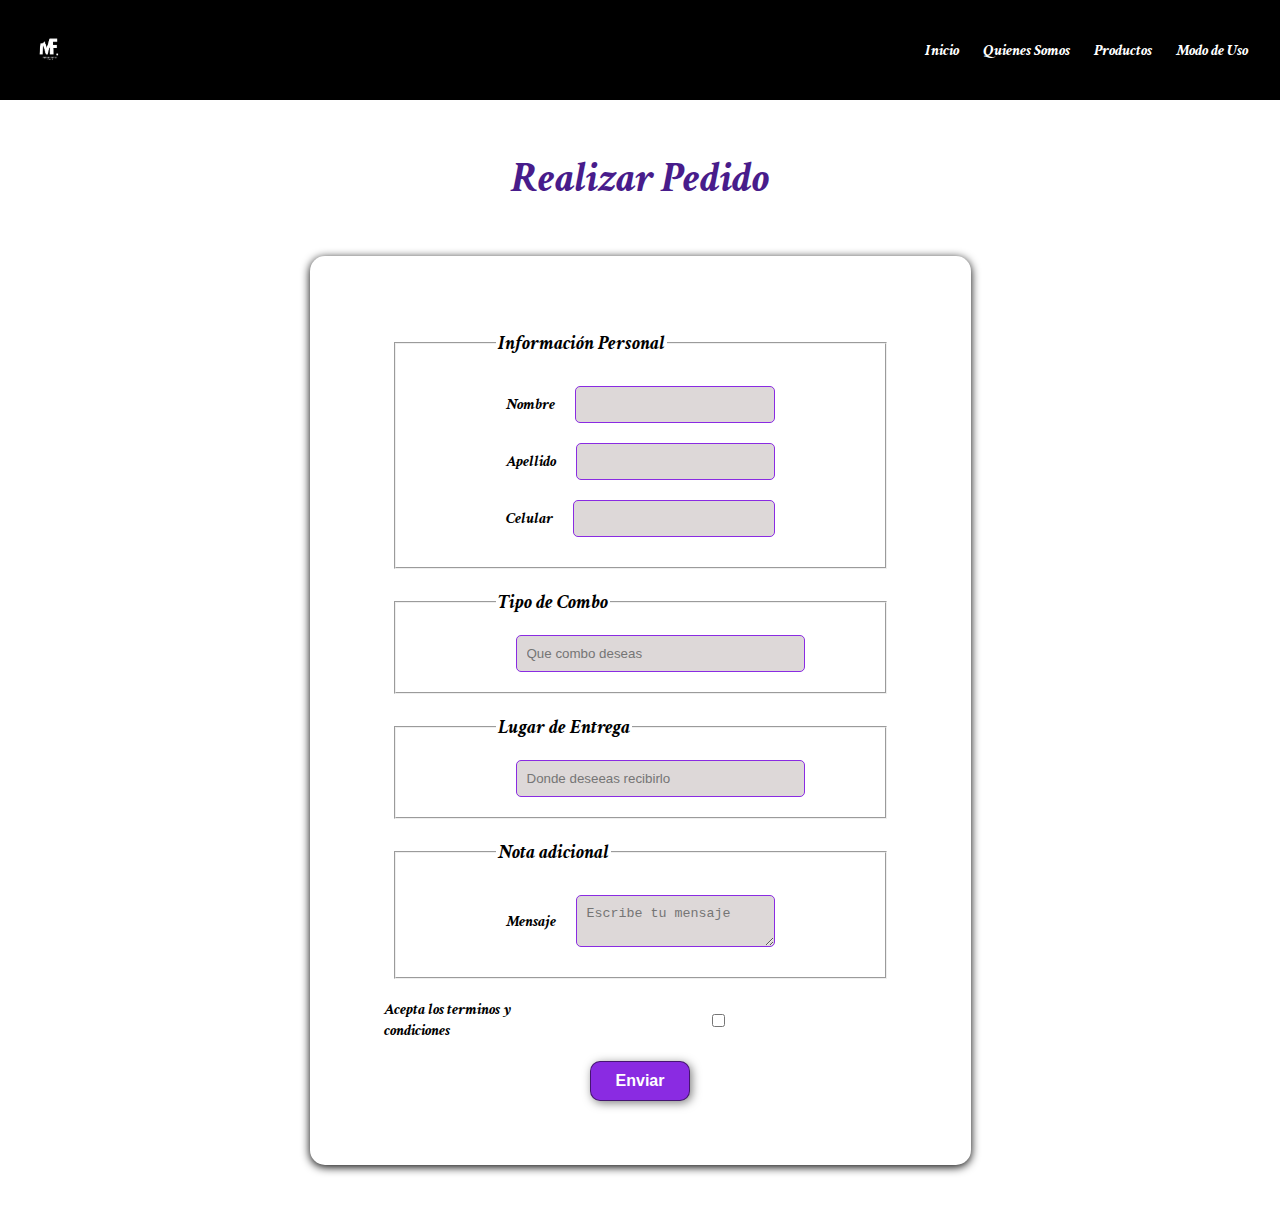
<file: entrega.html>
<!DOCTYPE html>
<html>
<head>
    <meta charset="UTF-8">
    <meta name="viewport" content="width=device-width, initial-scale=1.0">
    <title>MarketSpot</title>
    <link rel="stylesheet" href="style.css">
</head>
<body>
    <header>
        <div class="container">
            <img class="logo" src="img/logo.jpg" alt="logo">
            <nav> 
                <a href="index.html">Inicio</a>
                <a href="index.html">Quienes Somos</a>
                <a href="index.html">Productos</a>
                <a href="index.html">Modo de Uso</a>
            </nav>
        </div>
    </header>
    <section id="contacto">
        <h2>Realizar Pedido</h2>
        <div class="container">
                <form class="formulario">
                    <fieldset>
                        <legend>Información Personal</legend>
                        <label for="name">Nombre 
                            <input class="name" id="name" name='nombre' type='text' required>
                        </label>
                        <label for="lastname">Apellido
                            <input class="lastname" id="lastname" name='apellidos' type='text' required>
                        </label>
                        <label for="iphone">Celular
                        <input class="iphone" id="iphone" type="text" name="iphone" required>
                        </label>
                    </fieldset>
                    <fieldset>
                        <legend for="tipo">Tipo de Combo</legend>
                        <input class="tipo" list="tipo" name="tipo" placeholder="Que combo deseas">
                        <datalist id="tipo">
                            <option value="combo1"></option>
                            <option value="combo2"></option>
                            <option value="combo3"></option>ç
                            <option value="combo4"></option>
                        </datalist>
                    </fieldset>
                    <fieldset>
                        <legend for="entrega">Lugar de Entrega</legend>
                        <input class="entrega" list="entrega" name="entrega" placeholder="Donde deseeas recibirlo">
                        <datalist id="entrega">
                            <option value="Tottus"></option>
                            <option value="Plaza de Armas"></option>
                            <option value="Maestro"></option>
                        </datalist>
                    </fieldset>
                    <fieldset>
                        <legend>Nota adicional</legend>
                        <label for="mensaje">Mensaje <br>
                            <textarea class="mensaje" id="mensaje" placeholder="Escribe tu mensaje"></textarea>
                        </label>
                    </fieldset>
                    <label for="accept">Acepta los terminos y condiciones
                        <input type="checkbox" id="accept">
                    </label>
                    <button>
                        <a type="button" onclick="sendwhatsapp();">Enviar</a>
                    </button>
                </form>
            </div>
    </section>
    <script>
        function sendwhatsapp(){
            let phonenumber = "936976521";
            
            let name = document.querySelector('.name').value;
            let lastname = document.querySelector('.lastname').value;
            let email = document.querySelector('.email').value;
            let iphone = document.querySelector('.iphone').value;
            let tipo = document.querySelector('.tipo').value;
            let entrega = document.querySelector('.entrega').value;
            let mensaje = document.querySelector('.mensaje').value;

            let url = "https://wa.me/" + phonenumber + "?text="
            + "*Nombre :* " +name+"%0a"
            + "*Apellido :* " +lastname+"%0a"
            + " *Email :* " +email+"%0a"
            + "*Celular :* " +iphone+"%0a"
            + "*Tipo :* " +tipo+"%0a"
            + " *Entrega :* " +entrega+"%0a"
            + " *Mensaje :* " +mensaje+"%0a%0a"
            + "Muchas Gracias";
            
            window.open(url, '_blank').focus();
        }
    </script>
</file>
<file: style.css>
@import url('https://fonts.googleapis.com/css2?family=Crimson+Text:ital,wght@0,400;0,600;0,700;1,400;1,600;1,700&display=swap');

*{
    box-sizing: border-box
}
html{
    scroll-behavior: smooth;
    
}
body{
    margin: 0;
    font-family: "Crimson Text", serif;
    font-weight: 700;
    font-style: italic;
}
img{
    height: 100px;
    width: 100px;
}
h1{font-size: 3.5em;}
h2{font-size: 2.7em;}
h3{font-size: 2em;}
p{font-size: 1.25em;}
ul{list-style: none;}
li{font-size: 1.25em;}

button{
    font-size: 1em;
    font-weight: bold;
    padding: 10px 5px;
    border-radius: 10px;
    border: 1px solid rgb(0,0,0,0.5);
    box-shadow: 2px 2px 10px rgb(0,0,0,0.5) ;
    color: white;
    background-color: blueviolet;
}
button:hover{
    background-color: rgb(92, 47, 135);
}
.container{
    max-width: 1600px;
    margin: auto;
}
header{
    background-color: rgb(0, 0, 0);
}
header .logo{
    margin: 0;
    padding: 25px 30px;
}
.acento{
    color: rgb(122, 14, 222);
}
header .container{
    display: flex;
    flex-direction: column;
    align-items: center;
}
header nav{
    display:flex;
    flex-direction: column;
    text-align: center;
    padding-bottom: 25px;
}

header a{
    padding: 5px 12px;
    text-decoration: none;
    font-weight: bold;
    color: rgb(255, 255, 255);
}
header a:hover{
    color: blueviolet;
}
#hero{
    margin-left: 50px;
    height: 50vh;
    background-image:url(img/banner.png);
    background-repeat: no-repeat;
    background-size: cover;
    background-position: center center;
}
#hero h1{
    position: absolute;
    margin: 0;
    bottom: 70px;
    font-size: 40px;
}
#hero p{
    position: absolute;
    margin: 0;
    bottom: 55px;
}
#somos .container{
    text-align: center;
    padding: 200px 12px;

}
#somos p{
    color: #53586c;
}
#productos{
    background-color: rgb(30,30,30);
    color: white;
    text-align: center;
}
#productos .container{
    padding: 150px 12px;
}
#productos h2{
    margin-top: 0;
    font-size: 3em;
}
#productos h3{
    color: #ffffff;
    font-weight: bold;
}
#productos p{
    display: none;
}
#productos .tarjeta{
    background-position: center center;
    background-size: cover;
    padding: 50px;
    margin: 20px;
    border-radius: 15px;
}
.tarjeta:first-child{
    background-image: url(img/comboo1.png);
}
.tarjeta:nth-child(2){
    background-image: url(img/comboo2.png);
}
.tarjeta:nth-child(3){
    background-image: url(img/comboo3.png);
}
.tarjeta:nth-child(4){
    background-image: url(img/comboo4.png);
}
.tarjeta:nth-child(5){
    background-image: url(img/promo.jpeg);
}
#productos button a{
    font-size: 16px;
    color: #ffffff;
    text-decoration: none;
}
#uso .container{
    text-align: center;
    padding: 100px 12px;
}
#uso h2{
    margin-left: 25px;
}
#uso li{
    margin: 12px 0;
    font-weight: bold;
}
#contacto .container{
    background: #ffffff;
    border-radius: 15px;
    display: flex;
    justify-content: center;
    align-items: center;
    margin: 50px;
}
#contacto h2{
    text-align: center;
    color: rgb(72, 28, 139);
    margin: 0;
    padding-top: 150px;
}
#contacto .formulario{
    display: flex;
    flex-direction: column;
    padding: 5vw 5vw;
    border-radius: 15px;
    box-shadow:  0px 2px 10px black;
}
#contacto label{
    font-weight: bold;
    font-size: 16px;
    color: black;
    padding: 15px 0px 5px 0px;
    padding-right: px;
}
#contacto input, textarea{
    display: flex;
    border: 1px solid blueviolet;
    padding: 10px;
    background: #c4bbbb93;
    border-radius: 5px;
    margin: 10px 0;
    width: 100%;
}
#contacto legend{
    font-size: 20px;
    font-weight: bold;
}
#contacto fieldset{
    margin: 10px 0;
    padding: 20px 30px;
}
#contacto .opciones{
    display: flex;
    align-items: center;
}
#contacto button{
    width: 100px;
    margin: 10px auto 0;
    outline: none;
}
footer .container{
    background-color: rgb(230,230,230);
    margin-top: 100px;
    height: 200px;
    width: 100%;
}
footer h3{
    text-align: center;
    font-size: 1.5em;
    padding-top: 50px;
    margin-left: 50px;
}
footer p{
    margin: 0;
    padding: 12px 12px 0 12px;
    color: rgb(100, 100, 100);
    text-align: center;
    margin-left: 40px;
}
footer ul{
    display: flex;
    justify-content: center;
    margin-top: 20px;
    margin-bottom: 0;
}
footer .links li a{
    font-size: 2em;
    color: #010101;
    margin: 0 10px;
    display: inline-block;
    transition: 0.5s;
}
footer .links li a:hover{
    transform: translateY(-10px);
}

@media (min-width: 720px){
    header{
        position: fixed;
        width: 100%;
    }
    header .container{
        flex-direction: row;
        justify-content: space-between;
    }

    header nav{
        flex-direction: row;
        padding-bottom: 0;
        padding-right: 20px;
    }
    #hero{
        padding-top: 550px;
        height:50vh;
        background-image:url(img/banner.png);
        background-repeat: no-repeat;
        background-size:1500px;
        background-position: center center;
    }
    #hero h1{
        position: absolute;
        bottom: 190px;
        font-size: 40px;
        margin: 0;
    }
    #hero p{
        position: absolute;
        margin: 0;
        bottom: 160px;
    }
    #somos .container{
        display: flex;
        justify-content: space-evenly;
        padding: 150px 12px;
    }
    #somos .texto{
        width: 50%;
        text-align: initial;
        padding-left: 30px;
        max-width: 600px;
        display: flex;
        justify-content: center;
        flex-direction: column;
    }
    #somos h2{
        margin-top: 0;
    }
    #somos .img-container{
        background-image: url("img/online.png");
        background-size: cover;
        background-position: center center;
        width: 400px;
        height: 350px;
        border-radius: 50px;
        box-shadow: 2px 7px 12px #100d41;
    }
    #productos{
        height: 100vh;
    }
    #productos .container{ 
        display: flex;
        padding: 70px 12px 30px 12px;
    }
    #productos h2{
        padding-top: 100px;
    }
    #productos .texto-tarjeta h3{
        font-weight: bold;
        font-size: 1em;
        margin-top: 170px;
        font-family: sans-serif;
    }
    #productos p{
        display: block;
        font-size: 0.7em;
        font-weight: 300;
    }
    #productos .tarjeta{
        margin:  10px;
        padding: 0;
        background-size: 100% 150px;
        background-repeat: no-repeat;
        background-position-y: 0;
        background-color: rgba(50,50,50,0.5);
        box-shadow: 2px 2px 10px rgba(0, 0, 0, 0.5);
        height: 43vh;
    }
    #productos .precio{
        color: rgb(176, 212, 35);
        font-weight: bold;
        font-family: sans-serif;
    }
    #productos button a{
        font-size: 16px;
        color: #ffffff;
        text-decoration: none;
    }
    #uso h2{
        margin-top: 0;
        margin-left: 40px;
        font-weight: bold;
    }
    #uso .img-uso{
        background-image: url("img/MINOXIDIL.jpg");
        background-size: cover;
        background-repeat: no-repeat;
        background-position: center center;
        width: 400px;
        height: 400px;
        border-radius: 50px;
        box-shadow: 2px 7px 12px #100d41;
    }
    #uso .container{
        display: flex;
        justify-content: space-evenly;
        padding: 150px 12px;
    }
    #uso .texto{
        width: 50%;
        text-align: initial;
        padding-left: 30px;
        display: flex;
        justify-content: center;
        flex-direction: column;
        font-size: 0.8em;
    }

}

@media (min-width: 1200px){
    #hero{
        height:75vh;
        background-image:url(img/banner.png);
        background-repeat: no-repeat;
        background-size:contain;
        background-position: center center;
    }
    #hero h1{
        position: absolute;
        bottom: 190px;
        font-size: 40px;
        margin-left: 100px;
    }
    #hero p{
        position: absolute;
        margin-left: 100px;
        bottom: 160px;
    }
    #productos .container{ 
        display: flex;
        padding: 70px 12px 50px 12px;
    }
    #productos .tarjeta{
        margin: 0 30px;
        padding: 0 50px;
        background-size: 100% 150px;
        background-repeat: no-repeat;
        background-position-y: 0;
        background-color: rgba(50,50,50,0.5);
        box-shadow: 2px 2px 10px rgba(0, 0, 0, 0.5);
        height: 43vh;
    }
    #productos button a{
        font-family: "Crimson Text", serif;
        font-style: italic;
    }
    #contacto .formulario{
        display: flex;
        flex-direction: column;
        border-radius: 15px;
        box-shadow:  0px 2px 10px black;
    }
    #contacto fieldset{
        margin: 10px 20px;
        padding: 20px 100px;
    }
    #contacto label{
        display:flex;
        font-weight: bold;
        font-size: 16px;
        color: black;
        padding: 10px;
        align-items: center;
    }
    #contacto input, textarea{
        border: 1px solid blueviolet;
        padding: 10px;
        background: #c4bbbb93;
        border-radius: 5px;
        margin: 0;
        width: 100%;
        margin-left: 20px;
    }
}
</file>
